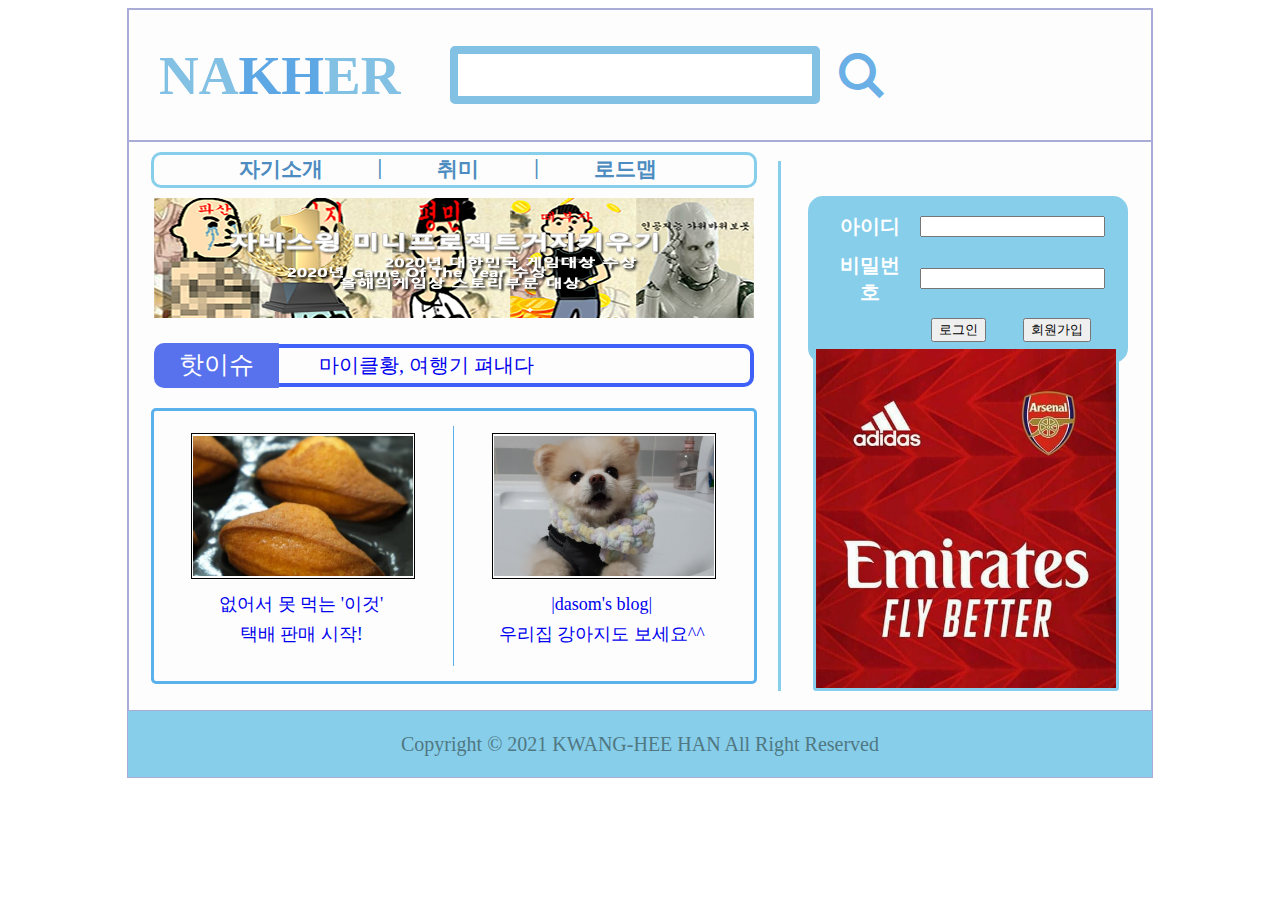
<file: html/index.html>
<!DOCTYPE html>
<html lang="en">
<head>
    <meta charset="UTF-8">
    <meta name="viewport" content="width=device-width, initial-scale=1.0">
    <title>Document</title>
    <script src="../javaScript/jquery-3.5.1.js"></script>
    <script type="text/javascript" src="../javaScript/index.js"></script>
    <link rel="stylesheet" href="../css/fontello-bd071017/css/search.css">
    <link rel="stylesheet" href="../css/index.css">

</head>

<body>

    <div id="frame">

        <header>
            <div>
                <a href="http://www.naver.com">
                    <p>KH</p>
                </a>
            </div>

            <div>
                <form method="GET" action="" target="" id="searchForm">
                    <input type="text" name="search" id="search" value="">
                    <a id="searchBtn" target="_blank">
                        <div 
                            class="icon-search" 
                            onclick="naverSearch();">
                        </div>
                    </a>
                </form>
            </div>
        </header>



        <section>

            <div class="section-left">
                
                <div class="navi">
                    <ul>
                        <li><a href="./starwarsTRIGGER.html" target="_blank">자기소개</a></li>
                        <li><a>|</a></li>
                        <li><a href="./hobby.html" target="_blank">취미</a></li>
                        <li><a>|</a></li>
                        <li><a href="./roadmap.html" target="_blank">로드맵</a></li>
                    </ul>
                </div>
                
                <div class="banner">
                    <a href="#">
                        <img src="../css/img/네이커_배너광고.jpg" alt="">
                    </a>
                </div>

                <div class="rollingPage">

                    <div class="rollingHead">
                        <p>핫이슈</p>
                    </div>

                    <div class="rolling">
                        <ul>
                            <li><a href="#">김진하, kh 떠나나?</a></li>
                            <li><a href="#">마이클황, 여행기 펴내다</a></li>
                            <li><a href="#">유득삼 아직도 아이언 "사람이 아냐"</a></li>
                        </ul>
    
                    </div>

                </div>


                <div class="article">
                    
                    <div id="article1">
                        <a href="https://m.blog.naver.com/ekfud662/222042343711" target="_blank">
                            <div class="img1">
                                <img src="../css/img/Madeleine Classic.JPG" alt="">
                            </div>
                            <div class="p1">
                                <p>없어서 못 먹는 '이것'<br>택배 판매 시작!</p>
                            </div>
                        </a>
                    </div>

                    <div id="article2">
                        <a href="#">
                            <div class="img2">
                                <img src="../css/img/라떼는말이야.jpg" alt="">
                            </div>
                            <div class="p2">
                                <p>|dasom's blog|<br>우리집 강아지도 보세요^^</p>
                            </div>
                        </a>
                    </div>


                </div>
            </div>

            <div class="section-right">

                <div class="line">

                    <div class="login">
                        <form action="">
    
                            <fieldset>
                                <!-- <legend>로그인</legend> -->
    
                                <table>
                                    <tr>
                                        <td><label for="login" class="login-label">아이디</label></td>
                                        <td colspan="2"><input type="text" id="login" name="login"></td>
                                    </tr>
                                    <tr>
                                        <td><label for="password" class="login-label">비밀번호</label></td>
                                        <td colspan="2"><input type="password" id="password" name="password"></td>
                                    </tr>
                                    <tr>
                                        <td></td>
                                        <td><input type="submit" value="로그인" id="loginBtn"></td>
                                        <td><input type="button" value="회원가입" id="registerBtn" onclick="registerPage();"></td>
                                    </tr>
                                </table>
                            </fieldset>
    
                        </form>
                    </div>

                    <div class="ad">
                        <a target="_blank" href="https://shop.adidas.co.kr/PF070801.action?pageNo=919&gclid=CjwKCAiAo5qABhBdEiwAOtGmbk2A5CjZZI3ddmjt4N2wpg80Oh6ZbyQgB4oEbUZDz1QEpoBcwUf4ZhoCJ-oQAvD_BwE&NFN_ST=Y">
                            <img src="../css/img/아스날카피1.jpeg" alt="">
                        </a>
                    </div>

                </div>

            </div>

        </section>



        <footer>
            <div>
                <p>Copyright © 2021 KWANG-HEE HAN All Right Reserved</p>
            </div>
        </footer>

    </div>

</body>
</html>
</file>
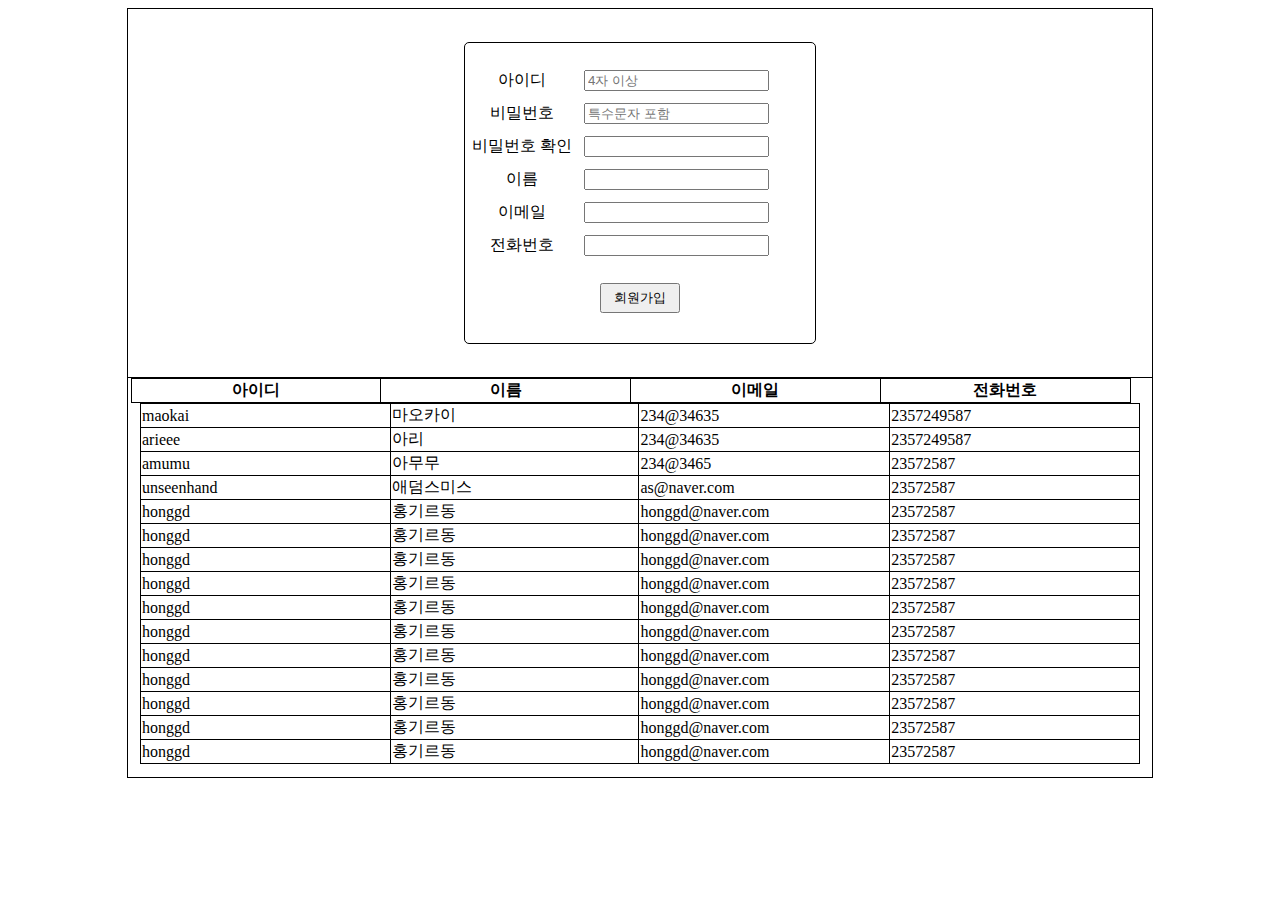
<file: html/register.html>
<!DOCTYPE html>
<html lang="en">
<head>
    <meta charset="UTF-8">
    <meta name="viewport" content="width=device-width, initial-scale=1.0">
    <title>register</title>
    <link rel="stylesheet" href="../css/register.css">
    <script src="../javaScript/jquery-3.5.1.js"></script>
    <script src="../javaScript/register.js"></script>

</head>
<body>
    <div id="frame">
        
        <div id="top">
            <div>
                <form action="" id="registerForm">
                    <table>
                        <tr id="idF">
                            <td><label for="id">아이디</label></td>
                            <td colspan="2"><input type="text" name="id" id="id" placeholder="4자 이상"></td>
                            <td><span id="r1" class="warning"></span></td>
                        </tr>
                        <tr id="passwordF">
                            <td><label for="password">비밀번호</label></td>
                            <td colspan="2"><input type="password" name="password" id="password" placeholder="특수문자 포함"></td>
                            <td><span id="r2" class="warning"></span></td>
                        </tr>
                        <tr id="passwordCheckF">
                            <td><label for="password">비밀번호 확인</label></td>
                            <td colspan="2"><input type="password" name="pwdCheck" id="pwdCheck"></td>
                            <td><span id="r3" class="warning"></span></td>
                        </tr>
                        <tr id="nameF">
                            <td><label for="name">이름</label></td>
                            <td colspan="2"><input type="text" name="name" id="name"></td>
                            <td><span class="warning"></span></td>
                        </tr>
                        <tr id="emailF">
                            <td><label for="email">이메일</label></td>
                            <td colspan="2"><input type="email" name="email" id="email"></td>
                            <td><span id="r4" class="warning"></span></td>
                        </tr>
                        <tr id="phoneF">
                            <td><label for="tel">전화번호</label></td>
                            <td colspan="2"><input type="tel" name="tel" id="tel" placeholder=""></td>
                            <td><span id="r5" class="warning"></span></td>
                        </tr>
                    </table>
                    <input type="submit" value="회원가입" id="registerBtn">
                </form>
            </div>
        </div>

        <div id="bottom">
            <div id="bottom1">
                <table>
                    <tr>
                        <th>아이디</th>
                        <th>이름</th>
                        <th>이메일</th>
                        <th>전화번호</th>
                    </tr>
                </table>
            </div>
            <div id="bottom2">
                <table>
                    <tr>
                        <td>maokai</td>
                        <td>마오카이</td>
                        <td>234@34635</td>
                        <td>2357249587</td>
                    </tr>
                    <tr>
                        <td>arieee</td>
                        <td>아리</td>
                        <td>234@34635</td>
                        <td>2357249587</td>
                    </tr>
                    <tr>
                        <td>amumu</td>
                        <td>아무무</td>
                        <td>234@3465</td>
                        <td>23572587</td>
                    </tr>
                    <tr>
                        <td>unseenhand</td>
                        <td>애덤스미스</td>
                        <td>as@naver.com</td>
                        <td>23572587</td>
                    </tr>
                    <tr>
                        <td>honggd</td>
                        <td>홍기르동</td>
                        <td>honggd@naver.com</td>
                        <td>23572587</td>
                    </tr>
                    <tr>
                        <td>honggd</td>
                        <td>홍기르동</td>
                        <td>honggd@naver.com</td>
                        <td>23572587</td>
                    </tr>
                    <tr>
                        <td>honggd</td>
                        <td>홍기르동</td>
                        <td>honggd@naver.com</td>
                        <td>23572587</td>
                    </tr>
                    <tr>
                        <td>honggd</td>
                        <td>홍기르동</td>
                        <td>honggd@naver.com</td>
                        <td>23572587</td>
                    </tr>
                    <tr>
                        <td>honggd</td>
                        <td>홍기르동</td>
                        <td>honggd@naver.com</td>
                        <td>23572587</td>
                    </tr>
                    <tr>
                        <td>honggd</td>
                        <td>홍기르동</td>
                        <td>honggd@naver.com</td>
                        <td>23572587</td>
                    </tr>
                    <tr>
                        <td>honggd</td>
                        <td>홍기르동</td>
                        <td>honggd@naver.com</td>
                        <td>23572587</td>
                    </tr>
                    <tr>
                        <td>honggd</td>
                        <td>홍기르동</td>
                        <td>honggd@naver.com</td>
                        <td>23572587</td>
                    </tr>
                    <tr>
                        <td>honggd</td>
                        <td>홍기르동</td>
                        <td>honggd@naver.com</td>
                        <td>23572587</td>
                    </tr>
                    <tr>
                        <td>honggd</td>
                        <td>홍기르동</td>
                        <td>honggd@naver.com</td>
                        <td>23572587</td>
                    </tr>
                    <tr>
                        <td>honggd</td>
                        <td>홍기르동</td>
                        <td>honggd@naver.com</td>
                        <td>23572587</td>
                    </tr>
                </table>
            </div>
        </div>

    </div>
</body>
</html>
</file>
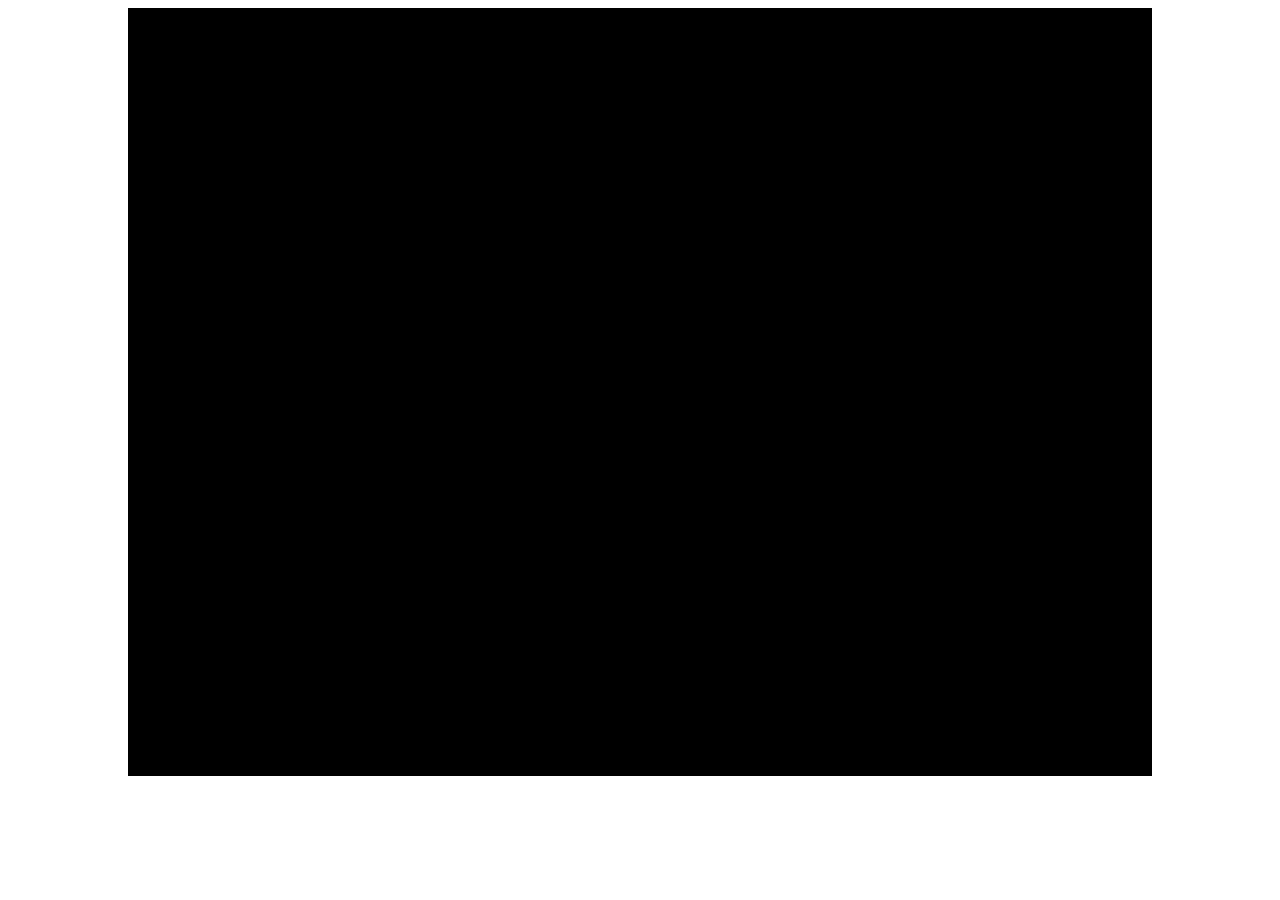
<file: html/starwars.html>
<!DOCTYPE html>
<html lang="en">
<head>
    <meta charset="UTF-8">
    <meta name="viewport" content="width=device-width, initial-scale=1.0">
    <title>starwars</title>
    <link rel="stylesheet" href="../css/starwars.css">

</head>
<body>
    <div id="starwars">

        <div id="frame">
    
            <div id="firstP">
                <p>A long time ago, in a galaxy far,<br>far away...</p>
            </div>
    
            <div id="title">
                <p>STAR<br>WARS</p>
            </div>
    
            <div id="mainP">
                <div>
                    <div>
                        <p>Episode I</p>
                        <p>INTRODUCE MY SELF</p>
                        <p> 1994년 9월 10일 한광희가 태어남.<br>원체 몸 쓰는 일은 담 쌓고 살았으나<br>입은 좀 나불거렸기에 중학생때부터<br>토론부 활동에 참여하고는 하였다.
                        <br>결국 대학도 심리학과로 진학해놓곤<br>임상 못하겠다 싶어 소비자대학원을<br>갈까 어쩔까 하다가 빅데이터도 봤<br>다가 공기업도 봤다가 여까지 왔다.
                        <br>축구 보는걸 좋아하고 게임도 좋아하며<br>내일로 여행과 일본여행이 있기는 한데<br>사진을 다 날려서 쓸 수 없음에 안타<br>깝다고 말하고 있기는 한데 뭐하러<br>여기까지는 읽지 마셈 글맞추기용</p>
                    </div>
                </div>
            </div>
    
        </div>

    </div>
</body>
</html>
</file>
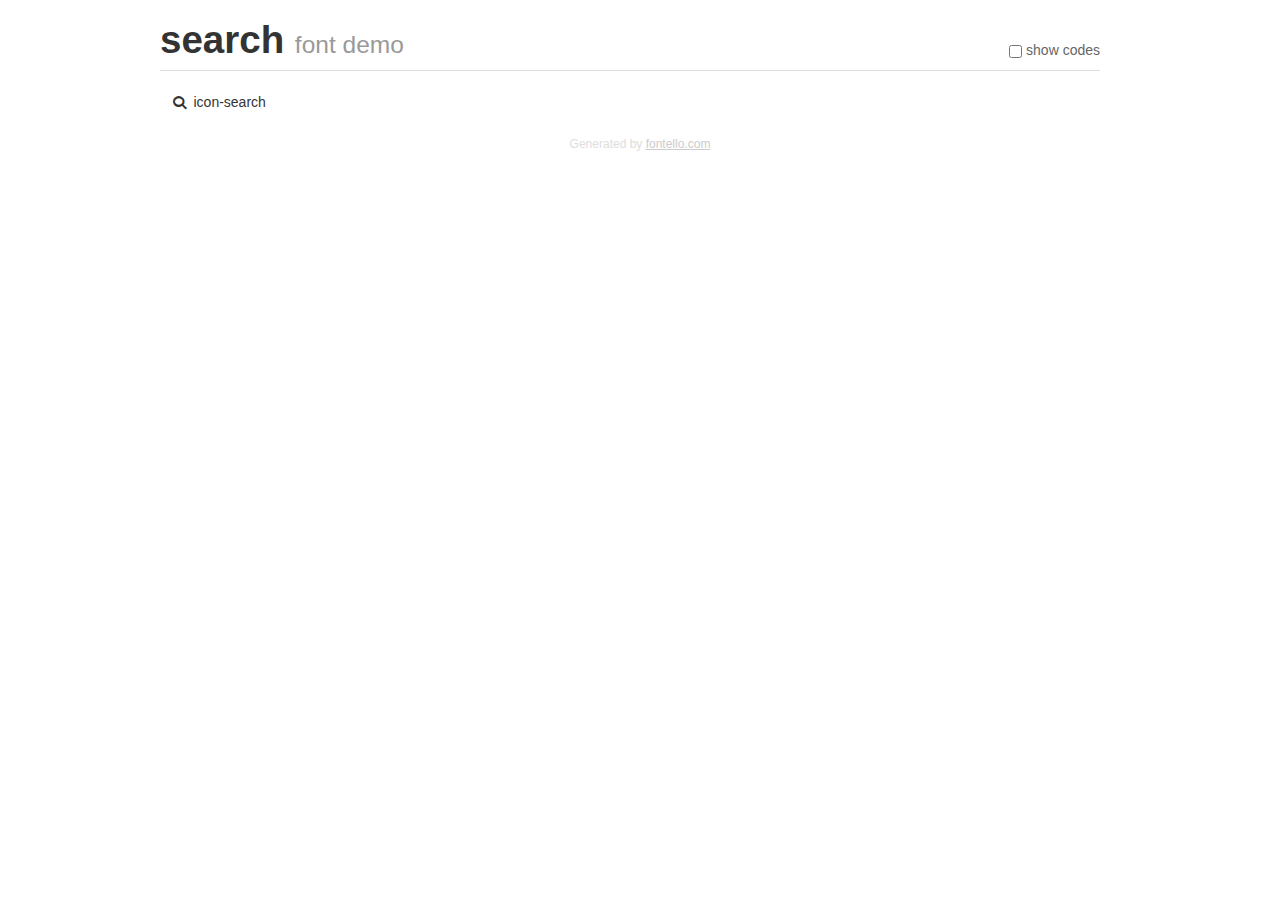
<file: css/fontello-bd071017/demo.html>
<!DOCTYPE html>
<html>
  <head><!--[if lt IE 9]><script language="javascript" type="text/javascript" src="//html5shim.googlecode.com/svn/trunk/html5.js"></script><![endif]-->
    <meta charset="UTF-8"><style>/*
 * Bootstrap v2.2.1
 *
 * Copyright 2012 Twitter, Inc
 * Licensed under the Apache License v2.0
 * http://www.apache.org/licenses/LICENSE-2.0
 *
 * Designed and built with all the love in the world @twitter by @mdo and @fat.
 */
.clearfix {
  *zoom: 1;
}
.clearfix:before,
.clearfix:after {
  display: table;
  content: "";
  line-height: 0;
}
.clearfix:after {
  clear: both;
}
html {
  font-size: 100%;
  -webkit-text-size-adjust: 100%;
  -ms-text-size-adjust: 100%;
}
a:focus {
  outline: thin dotted #333;
  outline: 5px auto -webkit-focus-ring-color;
  outline-offset: -2px;
}
a:hover,
a:active {
  outline: 0;
}
button,
input,
select,
textarea {
  margin: 0;
  font-size: 100%;
  vertical-align: middle;
}
button,
input {
  *overflow: visible;
  line-height: normal;
}
button::-moz-focus-inner,
input::-moz-focus-inner {
  padding: 0;
  border: 0;
}
body {
  margin: 0;
  font-family: "Helvetica Neue", Helvetica, Arial, sans-serif;
  font-size: 14px;
  line-height: 20px;
  color: #333;
  background-color: #fff;
}
a {
  color: #08c;
  text-decoration: none;
}
a:hover {
  color: #005580;
  text-decoration: underline;
}
.row {
  margin-left: -20px;
  *zoom: 1;
}
.row:before,
.row:after {
  display: table;
  content: "";
  line-height: 0;
}
.row:after {
  clear: both;
}
[class*="span"] {
  float: left;
  min-height: 1px;
  margin-left: 20px;
}
.container,
.navbar-static-top .container,
.navbar-fixed-top .container,
.navbar-fixed-bottom .container {
  width: 940px;
}
.span12 {
  width: 940px;
}
.span11 {
  width: 860px;
}
.span10 {
  width: 780px;
}
.span9 {
  width: 700px;
}
.span8 {
  width: 620px;
}
.span7 {
  width: 540px;
}
.span6 {
  width: 460px;
}
.span5 {
  width: 380px;
}
.span4 {
  width: 300px;
}
.span3 {
  width: 220px;
}
.span2 {
  width: 140px;
}
.span1 {
  width: 60px;
}
[class*="span"].pull-right,
.row-fluid [class*="span"].pull-right {
  float: right;
}
.container {
  margin-right: auto;
  margin-left: auto;
  *zoom: 1;
}
.container:before,
.container:after {
  display: table;
  content: "";
  line-height: 0;
}
.container:after {
  clear: both;
}
p {
  margin: 0 0 10px;
}
.lead {
  margin-bottom: 20px;
  font-size: 21px;
  font-weight: 200;
  line-height: 30px;
}
small {
  font-size: 85%;
}
h1 {
  margin: 10px 0;
  font-family: inherit;
  font-weight: bold;
  line-height: 20px;
  color: inherit;
  text-rendering: optimizelegibility;
}
h1 small {
  font-weight: normal;
  line-height: 1;
  color: #999;
}
h1 {
  line-height: 40px;
}
h1 {
  font-size: 38.5px;
}
h1 small {
  font-size: 24.5px;
}
body {
  margin-top: 90px;
}
.header {
  position: fixed;
  top: 0;
  left: 50%;
  margin-left: -480px;
  background-color: #fff;
  border-bottom: 1px solid #ddd;
  padding-top: 10px;
  z-index: 10;
}
.footer {
  color: #ddd;
  font-size: 12px;
  text-align: center;
  margin-top: 20px;
}
.footer a {
  color: #ccc;
  text-decoration: underline;
}
.the-icons {
  font-size: 14px;
  line-height: 24px;
}
.switch {
  position: absolute;
  right: 0;
  bottom: 10px;
  color: #666;
}
.switch input {
  margin-right: 0.3em;
}
.codesOn .i-name {
  display: none;
}
.codesOn .i-code {
  display: inline;
}
.i-code {
  display: none;
}
@font-face {
      font-family: 'search';
      src: url('./font/search.eot?67604440');
      src: url('./font/search.eot?67604440#iefix') format('embedded-opentype'),
           url('./font/search.woff?67604440') format('woff'),
           url('./font/search.ttf?67604440') format('truetype'),
           url('./font/search.svg?67604440#search') format('svg');
      font-weight: normal;
      font-style: normal;
    }
     
     
    .demo-icon
    {
      font-family: "search";
      font-style: normal;
      font-weight: normal;
      speak: never;
     
      display: inline-block;
      text-decoration: inherit;
      width: 1em;
      margin-right: .2em;
      text-align: center;
      /* opacity: .8; */
     
      /* For safety - reset parent styles, that can break glyph codes*/
      font-variant: normal;
      text-transform: none;
     
      /* fix buttons height, for twitter bootstrap */
      line-height: 1em;
     
      /* Animation center compensation - margins should be symmetric */
      /* remove if not needed */
      margin-left: .2em;
     
      /* You can be more comfortable with increased icons size */
      /* font-size: 120%; */
     
      /* Font smoothing. That was taken from TWBS */
      -webkit-font-smoothing: antialiased;
      -moz-osx-font-smoothing: grayscale;
     
      /* Uncomment for 3D effect */
      /* text-shadow: 1px 1px 1px rgba(127, 127, 127, 0.3); */
    }
     </style>
    <link rel="stylesheet" href="css/animation.css"><!--[if IE 7]><link rel="stylesheet" href="css/" + font.fontname + "-ie7.css"><![endif]-->
    <script>
      function toggleCodes(on) {
        var obj = document.getElementById('icons');
      
        if (on) {
          obj.className += ' codesOn';
        } else {
          obj.className = obj.className.replace(' codesOn', '');
        }
      }
      
    </script>
  </head>
  <body>
    <div class="container header">
      <h1>search <small>font demo</small></h1>
      <label class="switch">
        <input type="checkbox" onclick="toggleCodes(this.checked)">show codes
      </label>
    </div>
    <div class="container" id="icons">
      <div class="row">
        <div class="the-icons span3" title="Code: 0xe800"><i class="demo-icon icon-search">&#xe800;</i> <span class="i-name">icon-search</span><span class="i-code">0xe800</span></div>
      </div>
    </div>
    <div class="container footer">Generated by <a href="https://fontello.com">fontello.com</a></div>
  </body>
</html>
</file>
<file: css/fontello-bd071017/css/search.css>
@font-face {
  font-family: 'search';
  src: url('../font/search.eot?92709374');
  src: url('../font/search.eot?92709374#iefix') format('embedded-opentype'),
       url('../font/search.woff2?92709374') format('woff2'),
       url('../font/search.woff?92709374') format('woff'),
       url('../font/search.ttf?92709374') format('truetype'),
       url('../font/search.svg?92709374#search') format('svg');
  font-weight: normal;
  font-style: normal;
}
/* Chrome hack: SVG is rendered more smooth in Windozze. 100% magic, uncomment if you need it. */
/* Note, that will break hinting! In other OS-es font will be not as sharp as it could be */
/*
@media screen and (-webkit-min-device-pixel-ratio:0) {
  @font-face {
    font-family: 'search';
    src: url('../font/search.svg?92709374#search') format('svg');
  }
}
*/
 
 [class^="icon-"]:before, [class*=" icon-"]:before {
  font-family: "search";
  font-style: normal;
  font-weight: normal;
  speak: never;
 
  display: inline-block;
  text-decoration: inherit;
  width: 1em;
  margin-right: .2em;
  text-align: center;
  /* opacity: .8; */
 
  /* For safety - reset parent styles, that can break glyph codes*/
  font-variant: normal;
  text-transform: none;
 
  /* fix buttons height, for twitter bootstrap */
  line-height: 1em;
 
  /* Animation center compensation - margins should be symmetric */
  /* remove if not needed */
  margin-left: .2em;
 
  /* you can be more comfortable with increased icons size */
  /* font-size: 120%; */
 
  /* Font smoothing. That was taken from TWBS */
  -webkit-font-smoothing: antialiased;
  -moz-osx-font-smoothing: grayscale;
 
  /* Uncomment for 3D effect */
  /* text-shadow: 1px 1px 1px rgba(127, 127, 127, 0.3); */
}
 
.icon-search:before { content: '\e800'; } /* '' */
</file>
<file: css/index.css>
#frame {
    width: 1024px;
    height: 768px;
    border: 1px solid rgb(171, 171, 216);
    margin: auto;
    background-color: rgb(253, 253, 253);

    display: flex;
    flex-direction: column;
}
/*******************************************/
header {
    height: 130px;
    border: 1px solid rgb(171, 171, 216);
    display: flex;
}
section {
    height: 568px;
    border: 1px solid rgb(171, 171, 216);
    display: flex;
}
footer {
    height: 66px;
    /* border: 1px solid rgb(171, 171, 216); */
    display: flex;
    justify-content: center;
    background-color: skyblue;
}
/******************************************/
header div:nth-of-type(1) {
    display: flex;
    align-items: center;
}
header div:nth-of-type(2) {
    display: flex;
    align-items: center;
}
header div:nth-of-type(3) {
    display: flex;
    align-items: center;
}



header p {
    font-weight: bold;
    font-size: 55px;
    padding: 0 30px 0 30px;
    margin: 0 10px 0 0;
    color: #5da7e4;
}
header p::before {
    content: "NA";
    color: #82C0E4;
}
header p::after {
    content: "ER";
    color: #82C0E4;
}
header a {
    text-decoration: none;
}



header form {
    display: flex;
    align-items: center;
}
header [type=text] {
    border: 8px solid  #82C0E4;
    width: 350px;
    height: 40px;
    margin: 0;
    margin-left: 10px;
    margin-right: 10px;
    border-radius: 5px;
    font-size: 20px;
}
header .icon-search {
    font-family: "search";
    font-size: 45px;
    background-color: rgb(253, 253, 253);
    color:  #6AAFE6;

    width: 70px;
    height: 70px;
    border: none;
}
header .icon-search:active {
    color: #446c8b;
}

header .Btn1 {
    width: 60px;
    height: 60px;
    border: 1px solid black;
}


/**************************************/
.section-left {
    width: 680px;
    height: 568px;
    display: flex;
    flex-direction: column; 
    align-items: center;
}



.section-left .navi {
    width: 600px;
    height: 30px;
    margin-top: 10px;
    border: 3px solid skyblue;
    border-radius: 10px; 
}
.section-left .navi ul {
    list-style: none;
    margin: 0;
}
.section-left .navi li {
    float: left;
    margin-right: 10px;
    margin-left: 45px;
    font-size: 21px;
    font-weight: bold;
}
.section-left .navi a {
    text-decoration: none;
    color:  #4d8cc0;
    margin-bottom: 0;
}



.section-left .banner {
    width: 600px;
    height: 120px;
    margin-top: 10px;
}



.section-left .rollingPage {
    width: 600px;
    height: 45px;
    margin-top: 25px;
    /* border: 3px solid rgb(63, 97, 248); */
    display: flex;
    align-items: center;
    overflow: hidden;
}
.section-left .rollingHead {
    border-radius: 10px 1px 1px 10px;
    background-color: rgb(87, 114, 236);
    width: 160px;
    height: 45px;
    display: flex;
    align-items: center;
    justify-content: center;
    text-align: center;
}
.section-left .rollingHead p {
    color: white;
    font-size: 25px;
    padding-bottom: 2px;
}
.section-left .rolling {
    border-right: 4px solid rgb(63, 97, 248);
    border-top: 4px solid rgb(63, 97, 248);
    border-bottom: 4px solid rgb(63, 97, 248);
    
    border-radius: 0 10px 10px 0;
    width: 600px;
    height: 35px;
    display: flex;
    align-items: center;
    overflow: hidden;
}

.section-left .rolling li {
    font-size: 20px;
    list-style: none;
    line-height: 35px;
}
.section-left .rolling a {
    display: block;
    text-decoration: none;
}
.section-left .rolling a:hover {
    text-decoration: underline;
}



.section-left .article {
    width: 600px;
    height: 270px;
    margin-top: 20px;
    border: 3px solid rgb(91, 177, 235);
    border-radius: 5px;
    display: flex;
    align-items: center;
    justify-content: center;
}

.section-left #article1 {
    border-right: 1px solid rgb(91, 177, 235);
    width: 300px;
    height: 240px;
    display: flex;
    flex-direction: column;
    align-items: center;
    justify-content: center;
}
.section-left .img1 {
    width: 222px;
    height: 144px;
    border:1px solid black;
    display: flex;
    justify-content: center;
    align-items: center;
}
.section-left .img1 img {
    width: 220px;
    height: 140px;
    object-fit: cover;
}
.section-left .p1 {
    width: 220px;
    height: 80px;
    display: flex;
    align-items: center;
    justify-content: center;
}
.section-left .p1 p {
    text-align: center;
    line-height: 30px;
    font-size: 18px;
}
.section-left #article1 a {
    text-decoration: none;
}
.section-left #article1 a:hover {
    text-decoration: underline;
}



.section-left #article2 {
    width: 300px;
    height: 240px;
    display: flex;
    flex-direction: column;
    align-items: center;
    justify-content: center;
}
.section-left .img2 {
    width: 222px;
    height: 144px;
    border:1px solid black;
    display: flex;
    justify-content: center;
    align-items: center;
}
.section-left .img2 img {
    width: 220px;
    height: 140px;
    object-fit: cover;
}
.section-left .p2 {
    width: 220px;
    height: 80px;
    display: flex;
    align-items: center;
    justify-content: center;
}
.section-left .p2 p {
    text-align: center;
    line-height: 30px;
    font-size: 18px;
}
.section-left #article2 a {
    text-decoration: none;
}
.section-left #article2 a:hover {
    text-decoration: underline;
}



.section-right {
    width: 384px;
    height: 568px;
    display: flex;
    flex-direction: column;
    align-items: center;
    justify-content: center;
}

.section-right .line {
    border-left: 3px solid skyblue;
    display: flex;
    flex-direction: column;
    width: 370px;
    height: 530px;
    align-items: center;

}

.section-right .login {
    margin-top: 25px;
    width: 320px;
    height: 160px;
}
.section-right fieldset {
    margin-top: 10px;
    box-sizing: border-box;
    width: 320px;
    border-radius: 15px;
    border: none;
    background-color: skyblue;
    text-align: center;
}
.section-right table {
    border-spacing: 10px;
}
.section-right .login label {
    color: rgb(255, 255, 255);
    font-size: 20px;
    font-weight: 900;
}
.section-right [id*=btn] {
    border: none;
    border-radius: 5px;
    background-color: white;
    color:  rgb(130, 130, 160);
}

.section-right .ad {
    width: 300px;
    height: 340px;
    border: 3px solid skyblue;
    border-radius: 3px;
    overflow: hidden;
    margin: 0;
}
.section-right .ad img {
    width: 300px;
}
/***************************************/
footer div {
    display: flex;
    align-content: center;
    align-items: center;
}
footer div p {
    display: inline-block;
    font-size: 20px;
    margin: 0;
    color: rgb(80, 120, 130);
}
</file>
<file: css/register.css>
#frame {
    width: 1024px;
    height: 768px;
    border: 1px solid black;
    margin: auto;
}

#top {
    width: 1024px;
    height: 368px;
    border-bottom: 1px solid black;
    display: flex;
    text-align: center;
    justify-content: center;
    align-items: center;
}
#bottom {
    width: 1024px;
    height: 400px;
    display: flex;
    flex-direction: column;
    align-items: center;
}
/********************************/
#registerForm {
    width: 350px;
    height: 280px;
    border: 1px solid black;
    padding-top: 20px;
    border-radius: 5px;
}
#registerForm td {
    padding: 5px;
}
#registerBtn {
    margin-top: 20px;
    width: 80px;
    height: 30px;
}
/*****************************/
#bottom table {
    border: 1px solid black;
    width: 1000px;
    border-collapse: collapse;
    box-sizing: border-box;
}
#bottom #bottom1 {
    margin-right: 19px;
}
#bottom #bottom2 {
    overflow: scroll;
    box-sizing: border-box;
}
#bottom th {
    border: 1px solid black;
    border-bottom: none;
    width: 250px;
}
#bottom td {
    border: 1px solid black;
    width: 250px;
}
/*****************************/
.warning {
    color: red;
    font-weight: bold;
}
</file>
<file: css/starwars.css>
body {
    position: relative;
    display: flex;
    justify-content: center;
}

#starwars {
    width: 1024px;
    height: 768px;
    background-color: black;
    position: absolute;
    overflow:hidden;
}
#frame {
    position:relative;
    left:0;
    top:0;
    width:100%;
    height:100%;
}

#firstP {
    display:block;
    position:absolute;
    left:0;
    top:50%;
    width:100%;
    height:3em;
    color:rgb(0, 102, 255);
    font-size:1.5em;
    margin-top:-0.1em;
    text-align:center;
    opacity:0;
    animation-name:starwars_firstP;
    animation-duration:3s;
    animation-timing-function:linear;
}
@keyframes starwars_firstP {
    0% {
        opacity:1;
    }
    50% {
        opacity:1;
    }
    100% {
        opacity:0;
    }
}

#title {
    position:absolute;
    display:block;
    
    left:-400%;
    top:30%;
    width:900%;
    height:100%;
    color:black;
    font-size:10em;
    -webkit-text-stroke-width:0.04em;
    -webkit-text-stroke-color:#ff3;
    text-align:center;
    white-space:nowrap;
    overflow:hidden;
    opacity:0;
    animation-name:starwars_title;
    animation-delay: 2s;
    animation-duration:9s;                  /* 여기! */
}
@keyframes starwars_title {
    0% {
        font-size:80em;
        opacity:1;
    }
    95% {
        font-size:0;
        opacity:1;
    }
    100% {
        font-size:0;
        opacity:0;
    }
}

#title p {
    font-weight: bold;
}

#mainP {
    position:absolute;
    left:20%;
    top:40%;
    width:60%;
    height:60%;
    white-space:pre;
    perspective:100px;
    perspective-origin:50% -30%;
}

#mainP > div {
    position:absolute;
    top:0;
    left:0;
    width:100%;
    height:100%;
    overflow:hidden;
    transform:rotateX(45deg);
}

#mainP > div > div {
    position:absolute;
    top:0;
    width:100%;
    margin:0;
    padding:0;
    color:#fc0;
    font-size:20px;
    font-style:italic;
    text-align:center; /* XXX: text-align:justify;text-justify:inter-word; */
    letter-spacing:10px;
    opacity:0;
    animation-name:starwars_crawl;
    animation-duration:30s;
    animation-timing-function:linear;
    animation-delay:10s;                         /* 여기! */
}

@keyframes starwars_crawl {

    0% {
        top:50%;
        opacity:1;
    }
    100% {
        opacity:1;
        top:-100%;
    }
}

#mainP p {
    margin: 0;
}

audio {
    opacity: 0;
}

#potato {
    width: 200px;
    height: 100px;
}
</file>
<file: css/fontello-bd071017/css/animation.css>
/*
   Animation example, for spinners
*/
.animate-spin {
  -moz-animation: spin 2s infinite linear;
  -o-animation: spin 2s infinite linear;
  -webkit-animation: spin 2s infinite linear;
  animation: spin 2s infinite linear;
  display: inline-block;
}
@-moz-keyframes spin {
  0% {
    -moz-transform: rotate(0deg);
    -o-transform: rotate(0deg);
    -webkit-transform: rotate(0deg);
    transform: rotate(0deg);
  }

  100% {
    -moz-transform: rotate(359deg);
    -o-transform: rotate(359deg);
    -webkit-transform: rotate(359deg);
    transform: rotate(359deg);
  }
}
@-webkit-keyframes spin {
  0% {
    -moz-transform: rotate(0deg);
    -o-transform: rotate(0deg);
    -webkit-transform: rotate(0deg);
    transform: rotate(0deg);
  }

  100% {
    -moz-transform: rotate(359deg);
    -o-transform: rotate(359deg);
    -webkit-transform: rotate(359deg);
    transform: rotate(359deg);
  }
}
@-o-keyframes spin {
  0% {
    -moz-transform: rotate(0deg);
    -o-transform: rotate(0deg);
    -webkit-transform: rotate(0deg);
    transform: rotate(0deg);
  }

  100% {
    -moz-transform: rotate(359deg);
    -o-transform: rotate(359deg);
    -webkit-transform: rotate(359deg);
    transform: rotate(359deg);
  }
}
@-ms-keyframes spin {
  0% {
    -moz-transform: rotate(0deg);
    -o-transform: rotate(0deg);
    -webkit-transform: rotate(0deg);
    transform: rotate(0deg);
  }

  100% {
    -moz-transform: rotate(359deg);
    -o-transform: rotate(359deg);
    -webkit-transform: rotate(359deg);
    transform: rotate(359deg);
  }
}
@keyframes spin {
  0% {
    -moz-transform: rotate(0deg);
    -o-transform: rotate(0deg);
    -webkit-transform: rotate(0deg);
    transform: rotate(0deg);
  }

  100% {
    -moz-transform: rotate(359deg);
    -o-transform: rotate(359deg);
    -webkit-transform: rotate(359deg);
    transform: rotate(359deg);
  }
}
</file>
